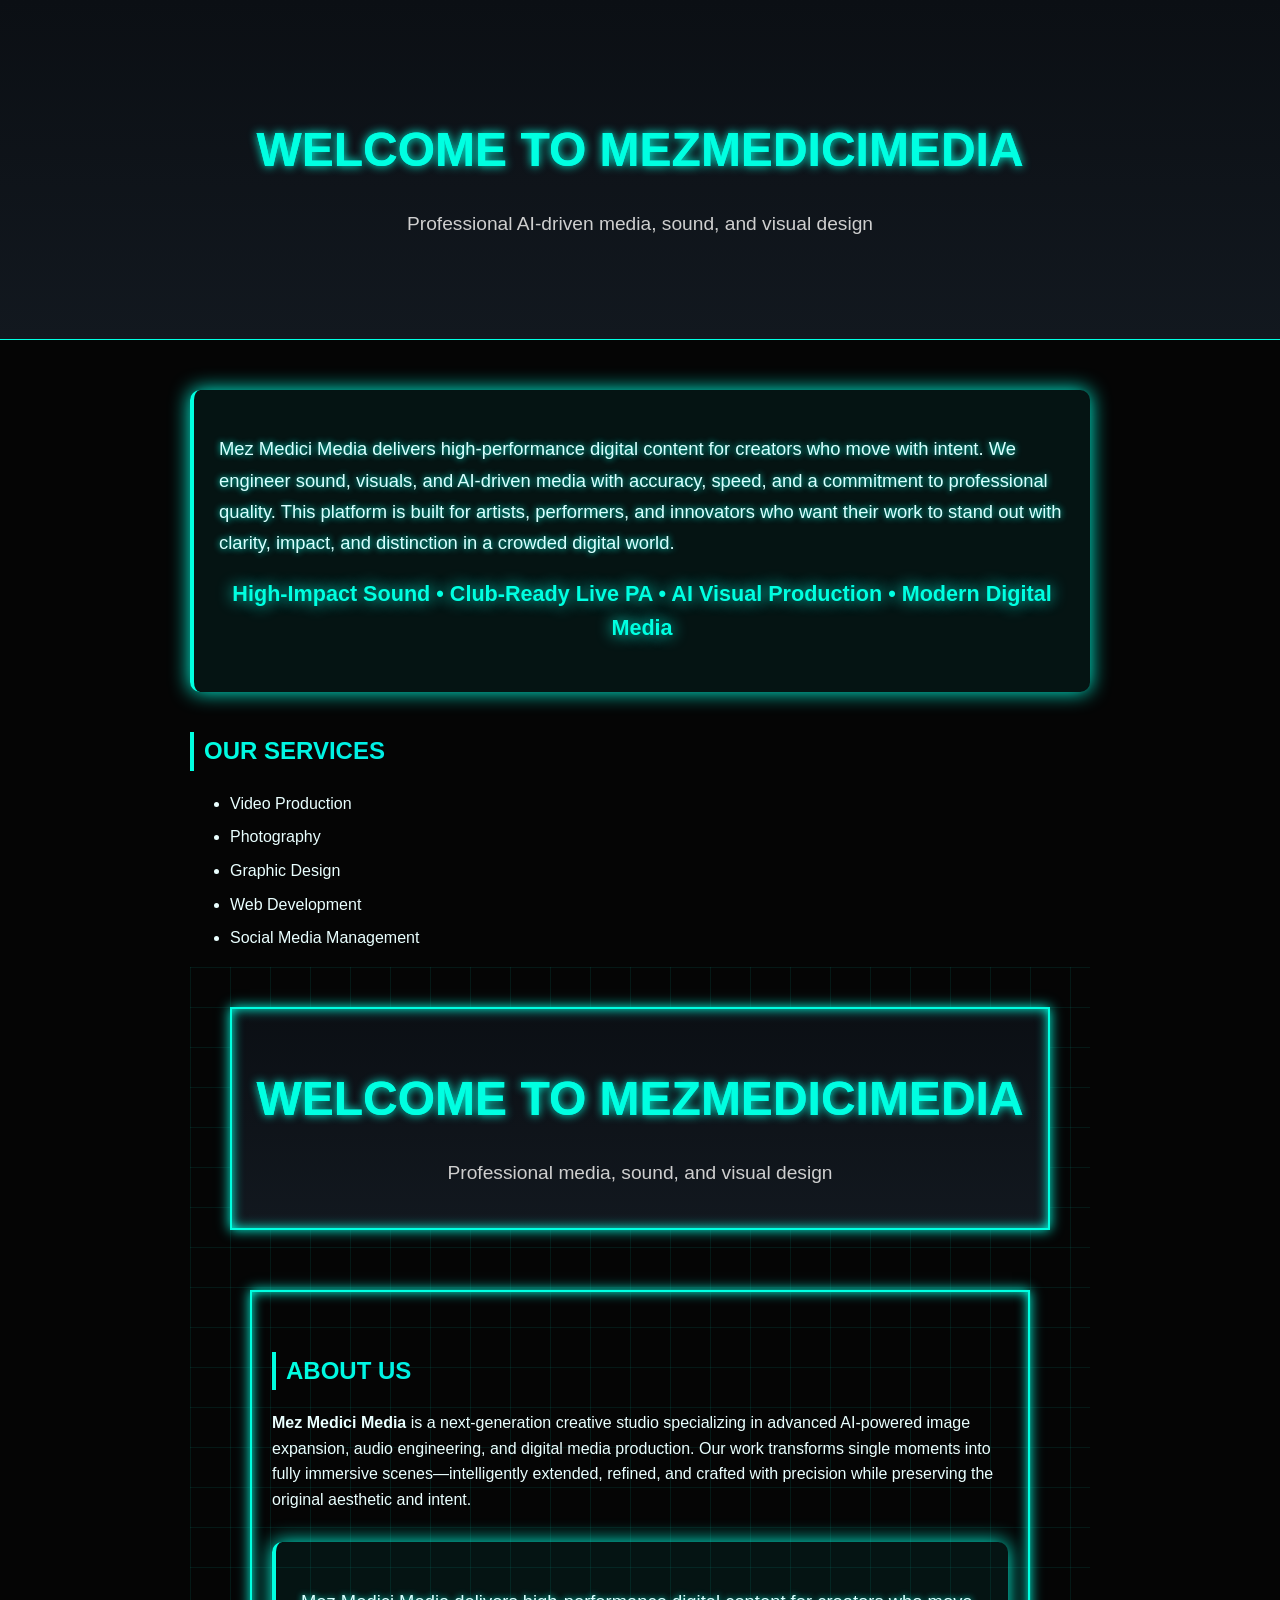
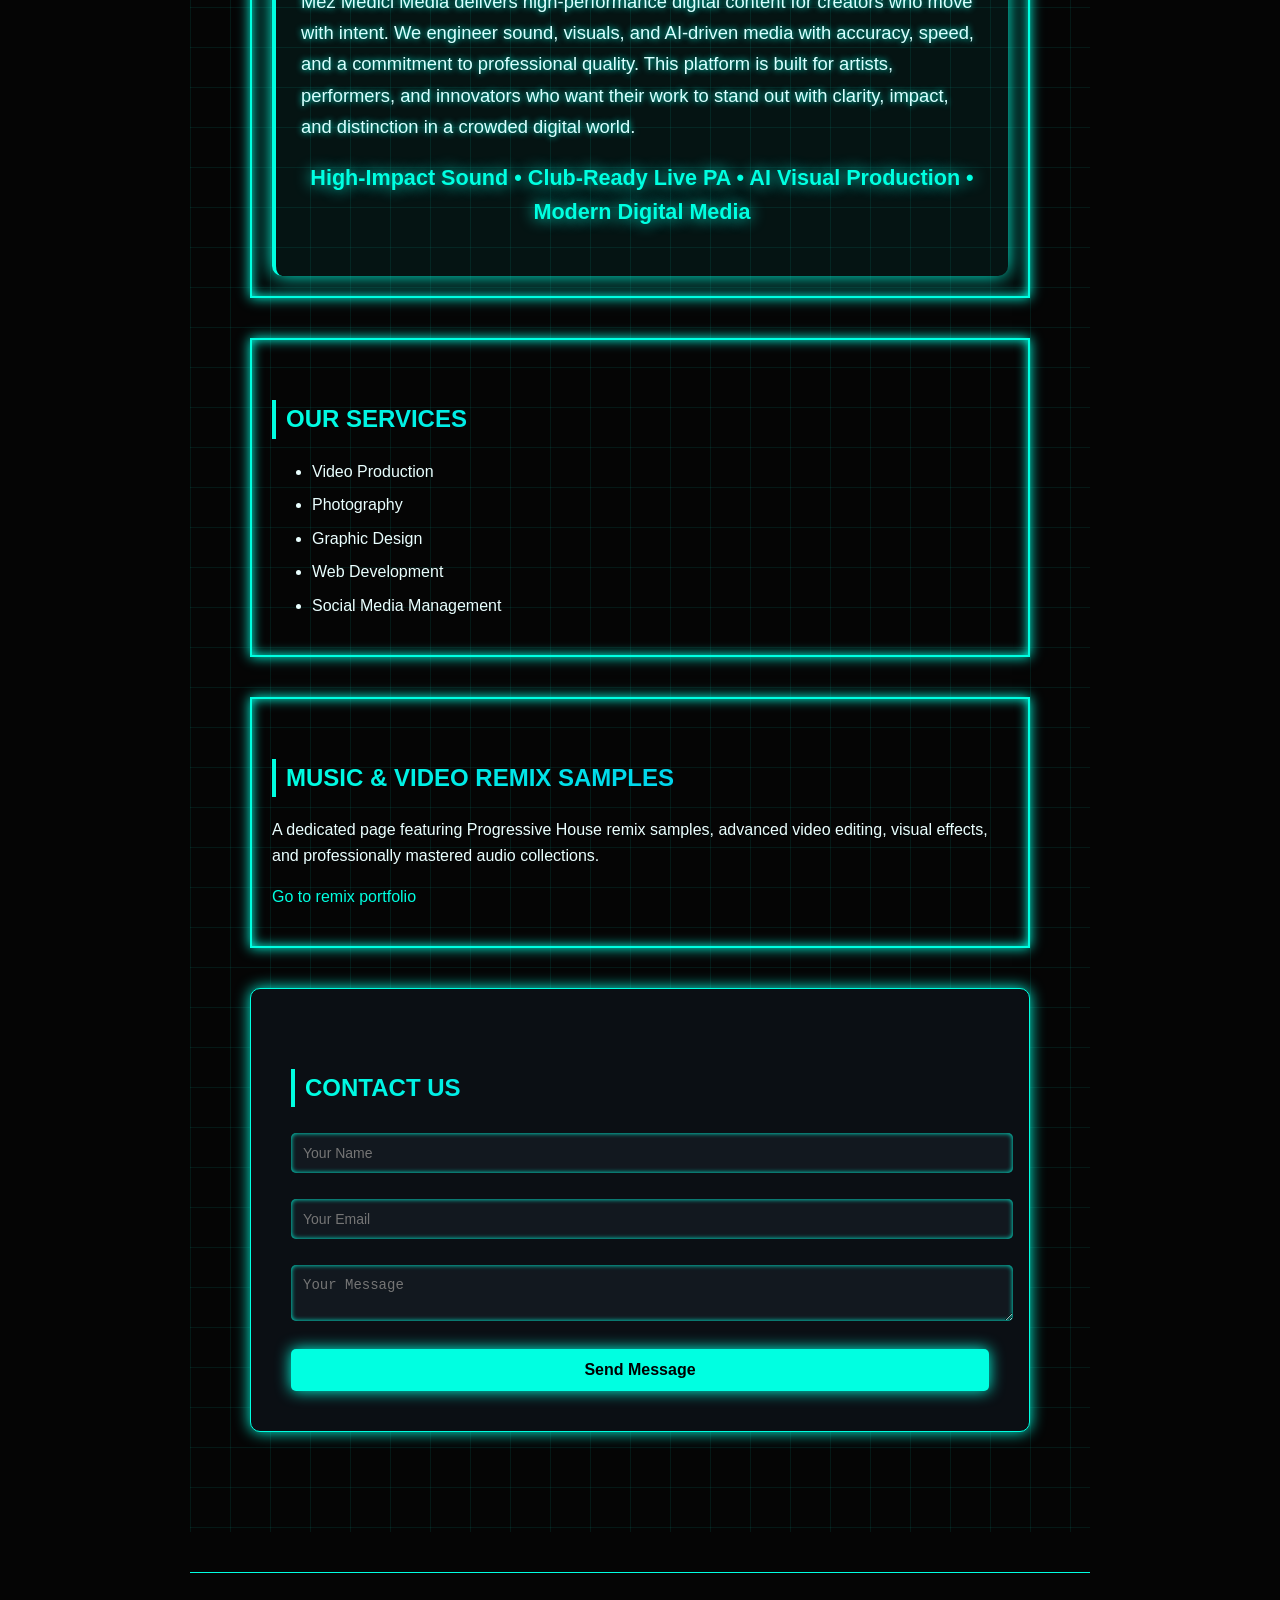
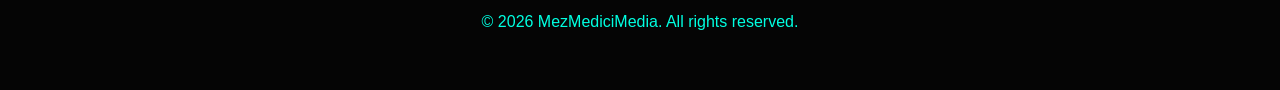
<file: index.html>
<!DOCTYPE html>
<html lang="en">
<head>
  <link rel="stylesheet" href="styles.css">

  <meta charset="UTF-8">
  <meta name="viewport" content="width=device-width, initial-scale=1.0">
  <title>MezMediciMedia - Original Progressive House Music</title>
</head>

<body>

<header>
  <h1>Welcome to MezMediciMedia</h1>
  <p>Professional AI-driven media, sound, and visual design</p>
</header>

<main>

  
    
  
    <section class="seo-intro">
      <p class="seo-text">
        Mez Medici Media delivers high-performance digital content for creators who move with intent. 
        We engineer sound, visuals, and AI-driven media with accuracy, speed, and a commitment to professional quality. 
        This platform is built for artists, performers, and innovators who want their work to stand out with clarity, impact, and distinction in a crowded digital world.
      </p>

      <h3 class="tagline">
        High-Impact Sound • Club-Ready Live PA • AI Visual Production • Modern Digital Media
      </h3>
    </section>
  </section>

  <section id="services">
    <h2>Our Services</h2>
    <ul>
      <li>Video Production</li>
      <li>Photography</li>
      <li>Graphic Design</li>
      <li>Web Development</li>
      <li>Social Media Management</li>
    </ul>
  </section><!DOCTYPE html>
<html lang="en">
<head>
  <meta charset="UTF-8">
  <meta name="viewport" content="width=device-width, initial-scale=1.0">
  <title>MezMediciMedia - Creative Design Media</title>
  <link rel="stylesheet" href="styles.css">

  <style>
    body {
      background: #050505;
      color: #eaffff;
      font-family: 'Segoe UI', sans-serif;
      margin: 0;
      padding: 0;
    }

    /* Neon Grid Background */
    .neon-grid {
      background:
        linear-gradient(90deg, rgba(0,255,225,0.08) 1px, transparent 1px),
        linear-gradient(rgba(0,255,225,0.08) 1px, transparent 1px);
      background-size: 40px 40px;
      padding: 40px;
    }

    /* Animated Neon Headers */
    h1, h2 {
      text-transform: uppercase;
      background: linear-gradient(90deg, #00ffe1, #0088ff, #00ffe1);
      background-size: 300% 100%;
      -webkit-background-clip: text;
      color: transparent;
      animation: headerGlow 6s infinite linear;
      margin-bottom: 20px;
    }

    @keyframes headerGlow {
      0% { background-position: 0% 0%; }
      50% { background-position: 100% 0%; }
      100% { background-position: 0% 0%; }
    }

    /* Neon Boxes */
    .neon-box {
      border: 2px solid #00ffe1;
      box-shadow: 0 0 12px #00ffe1, inset 0 0 12px #00ffe1;
      padding: 20px;
      margin-bottom: 40px;
      animation: neonPulse 3s infinite ease-in-out;
    }

    @keyframes neonPulse {
      0% { box-shadow: 0 0 8px #00ffe1, inset 0 0 4px #00ffe1; }
      50% { box-shadow: 0 0 20px #00ffe1, inset 0 0 10px #00ffe1; }
      100% { box-shadow: 0 0 8px #00ffe1, inset 0 0 4px #00ffe1; }
    }

    /* Tagline */
    .tagline {
      animation: strobePulse 1.8s infinite ease-in-out;
      color: #00ffe1;
      margin-top: 10px;
    }

    @keyframes strobePulse {
      0% { opacity: 1; text-shadow: 0 0 10px #00ffe1; }
      45% { opacity: 0.85; text-shadow: 0 0 25px #00ffe1; }
      50% { opacity: 1; text-shadow: 0 0 40px #00ffe1; }
      55% { opacity: 0.85; text-shadow: 0 0 25px #00ffe1; }
      100% { opacity: 1; text-shadow: 0 0 10px #00ffe1; }
    }

    /* Contact Form */
    form input, form textarea {
      width: 100%;
      padding: 10px;
      margin-bottom: 15px;
      background: #0a0a0a;
      border: 1px solid #00ffe1;
      color: #eaffff;
      box-shadow: 0 0 10px #00ffe1;
    }

    button {
      background: #00ffe1;
      color: #000;
      padding: 10px 20px;
      border: none;
      cursor: pointer;
      font-weight: bold;
      box-shadow: 0 0 15px #00ffe1;
      transition: 0.2s ease;
    }

    button:hover {
      transform: translateY(-2px);
      box-shadow: 0 0 25px #00ffe1;
    }

    footer {
      text-align: center;
      padding: 20px;
      color: #00ffe1;
    }

    #success-popup {
      display: none;
      margin-top: 10px;
      color: #00ffe1;
      text-shadow: 0 0 10px #00ffe1;
    }
  </style>
</head>

<body>

<div class="neon-grid">

  <header class="neon-box">
    <h1>Welcome to MezMediciMedia</h1>
    <p>Professional media, sound, and visual design</p>
  </header>

  <main>

    <section id="about" class="neon-box">
      <h2>About Us</h2>

      <p>
        <b>Mez Medici Media</b> is a next-generation creative studio specializing in advanced AI-powered image expansion, audio engineering, and digital media production. Our work transforms single moments into fully immersive scenes—intelligently extended, refined, and crafted with precision while preserving the original aesthetic and intent.
      </p>

      <section class="seo-intro">
        <p class="seo-text">
          Mez Medici Media delivers high-performance digital content for creators who move with intent.
          We engineer sound, visuals, and AI-driven media with accuracy, speed, and a commitment to professional quality.
          This platform is built for artists, performers, and innovators who want their work to stand out with clarity, impact, and distinction in a crowded digital world.
        </p>

        <h3 class="tagline">
          High-Impact Sound • Club-Ready Live PA • AI Visual Production • Modern Digital Media
        </h3>
      </section>
    </section>

    <section id="services" class="neon-box">
      <h2>Our Services</h2>
      <ul>
        <li>Video Production</li>
        <li>Photography</li>
        <li>Graphic Design</li>
        <li>Web Development</li>
        <li>Social Media Management</li>
      </ul>
    </section>

    <section id="media" class="neon-box">
      <h2>Music & Video Remix Samples</h2>
      <p>
        A dedicated page featuring Progressive House remix samples, advanced video editing, visual effects, and professionally mastered audio collections.
      </p>
      <p><a href="media.html" style="color:#00ffe1;">Go to remix portfolio</a></p>
    </section>

    <section id="contact" class="neon-box">
      <h2>Contact Us</h2>

      <form id="contact-form" action="https://formspree.io/f/xpqokdwb" method="POST">
        <input type="text" name="name" placeholder="Your Name" required>
        <input type="email" name="email" placeholder="Your Email" required>
        <textarea name="message" placeholder="Your Message" required></textarea>
        <button type="submit">Send Message</button>
      </form>

      <div id="success-popup">Message sent successfully!</div>
    </section>

  </main>

</div>

<footer>
  <p>&copy; 2026 MezMediciMedia. All rights reserved.</p>
</footer>

<script>
document.addEventListener("DOMContentLoaded", function () {

  const form = document.getElementById("contact-form");
  const popup = document.getElementById("success-popup");

  form.addEventListener("submit", async function(e) {
    e.preventDefault();

    const data = new FormData(form);

    const response = await fetch(form.action, {
      method: "POST",
      body: data,
      headers: { 'Accept': 'application/json' }
    });

    if (response.ok) {
      popup.style.display = "block";
      form.reset();

      setTimeout(() => {
        popup.style.display = "none";
      }, 3000);
    } else {
      alert("Something went wrong!");
    }
  });

});
</script>

</body>
</html>
</file>
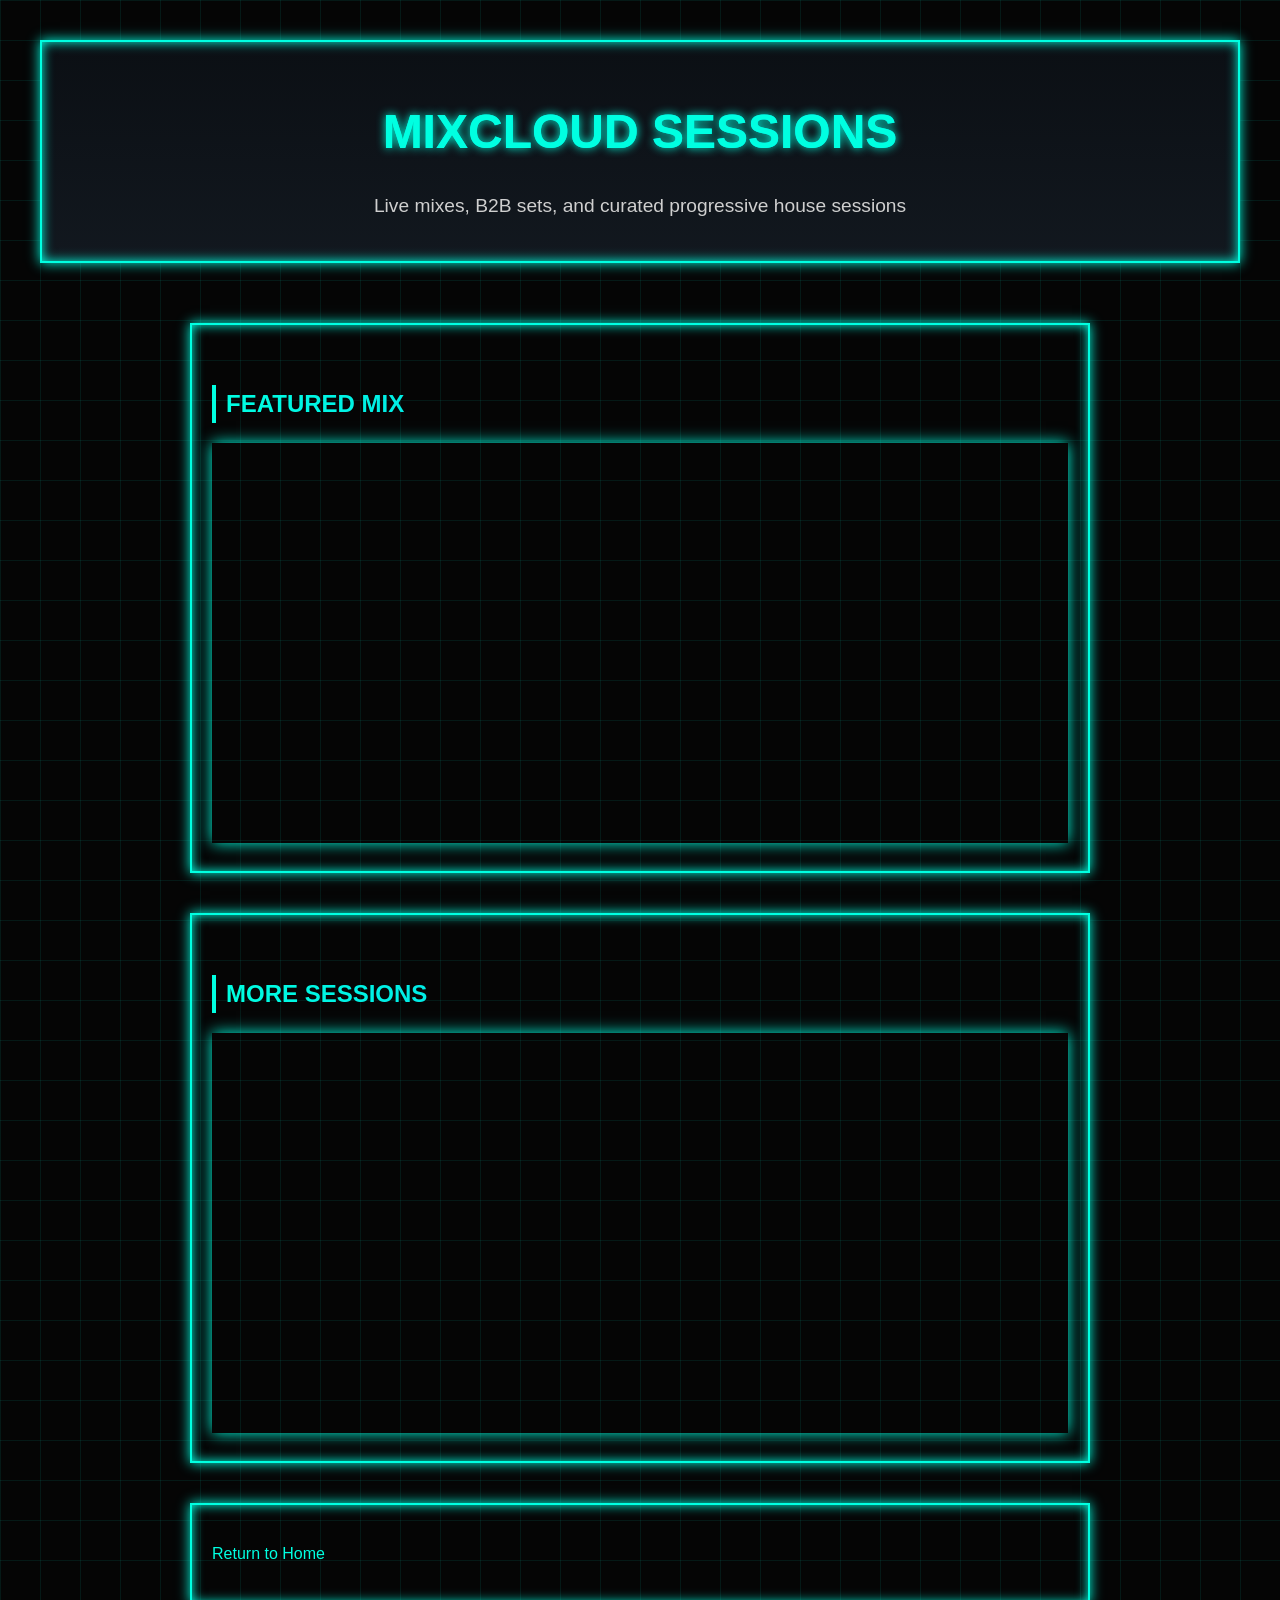
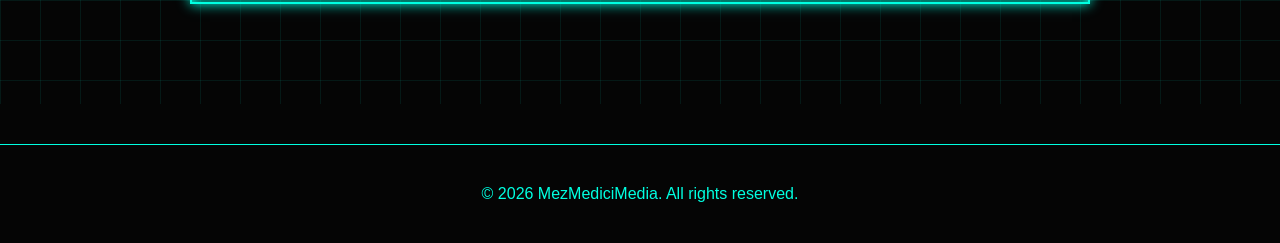
<file: mixcloud.html>
<!DOCTYPE html>
<html lang="en">
<head>
  <meta charset="UTF-8">
  <meta name="viewport" content="width=device-width, initial-scale=1.0">
  <title>Mixcloud Sessions – MezMediciMedia</title>
  <link rel="stylesheet" href="styles.css">

  <style>
    body {
      background: #050505;
      color: #eaffff;
      font-family: 'Segoe UI', sans-serif;
      margin: 0;
      padding: 0;
    }

    .neon-grid {
      background:
        linear-gradient(90deg, rgba(0,255,225,0.08) 1px, transparent 1px),
        linear-gradient(rgba(0,255,225,0.08) 1px, transparent 1px);
      background-size: 40px 40px;
      padding: 40px;
    }

    h1, h2 {
      text-transform: uppercase;
      background: linear-gradient(90deg, #00ffe1, #0088ff, #00ffe1);
      background-size: 300% 100%;
      -webkit-background-clip: text;
      color: transparent;
      animation: headerGlow 6s infinite linear;
      margin-bottom: 20px;
    }

    @keyframes headerGlow {
      0% { background-position: 0% 0%; }
      50% { background-position: 100% 0%; }
      100% { background-position: 0% 0%; }
    }

    .neon-box {
      border: 2px solid #00ffe1;
      box-shadow: 0 0 12px #00ffe1, inset 0 0 12px #00ffe1;
      padding: 20px;
      margin-bottom: 40px;
      animation: neonPulse 3s infinite ease-in-out;
    }

    @keyframes neonPulse {
      0% { box-shadow: 0 0 8px #00ffe1, inset 0 0 4px #00ffe1; }
      50% { box-shadow: 0 0 20px #00ffe1, inset 0 0 10px #00ffe1; }
      100% { box-shadow: 0 0 8px #00ffe1, inset 0 0 4px #00ffe1; }
    }

    iframe {
      width: 100%;
      height: 400px;
      border: none;
      box-shadow: 0 0 15px #00ffe1;
    }

    footer {
      text-align: center;
      padding: 20px;
      color: #00ffe1;
    }
  </style>
</head>

<body>

<div class="neon-grid">

  <header class="neon-box">
    <h1>Mixcloud Sessions</h1>
    <p>Live mixes, B2B sets, and curated progressive house sessions</p>
  </header>

  <main>

    <section class="neon-box">
      <h2>Featured Mix</h2>

      <iframe 
        src="https://player-widget.mixcloud.com/widget/iframe/?feed=%2Fanthonypappa%2Fquivver-anthony-pappa-b2b-controlled-substance-40%2F&utm_medium=share&utm_source=embed&utm_content=show&utm_term=VXNlcjozMDQ1MjA4"
        allow="encrypted-media; fullscreen; autoplay; idle-detection; speaker-selection; web-share;">
      </iframe>
    </section>

    <section class="neon-box">
      <h2>More Sessions</h2>

      <!-- Duplicate this block for more Mixcloud embeds -->
      <iframe 
        src="https://player-widget.mixcloud.com/widget/iframe/?feed=%2Fanthonypappa%2Fquivver-anthony-pappa-b2b-controlled-substance-40%2F"
        allow="encrypted-media; fullscreen; autoplay; idle-detection; speaker-selection; web-share;">
      </iframe>

    </section>

    <section class="neon-box">
      <p><a href="index.html" style="color:#00ffe1;">Return to Home</a></p>
    </section>

  </main>

</div>

<footer>
  <p>&copy; 2026 MezMediciMedia. All rights reserved.</p>
</footer>

</body>
</html>
</file>
<file: styles.css>
/* GLOBAL */
body {
  margin: 0;
  background: #0b0f14;
  color: #ffffff;
  font-family: Arial, sans-serif;
  line-height: 1.6;
}

/* HEADER */
header {
  text-align: center;
  padding: 80px 20px;
  background: linear-gradient(180deg, #0b0f14, #12181f);
  border-bottom: 1px solid #00ffe1;
}

header h1 {
  font-size: 3rem;
  color: #00ffe1;
  text-shadow: 0 0 10px #00ffe1;
}

header p {
  font-size: 1.2rem;
  color: #cfcfcf;
}

/* MAIN LAYOUT */
main {
  max-width: 900px;
  margin: auto;
  padding: 20px;
}

h2 {
  color: #00ffe1;
  border-left: 4px solid #00ffe1;
  padding-left: 10px;
  margin-top: 40px;
}

ul li {
  margin-bottom: 8px;
}

a {
  color: #00ffe1;
  text-decoration: none;
}

a:hover {
  text-shadow: 0 0 8px #00ffe1;
}

/* CONTACT FORM */
#contact {
  background: #0b0f14;
  padding: 40px;
  border-radius: 10px;
  margin-top: 40px;
  box-shadow: 0 0 15px #00ffe1;
  border: 1px solid #00ffe1;
}

#contact input,
#contact textarea {
  width: 100%;
  padding: 12px;
  margin-top: 6px;
  margin-bottom: 20px;
  border: none;
  border-radius: 5px;
  background: #12181f;
  color: #ffffff;
  font-size: 14px;
  box-shadow: inset 0 0 5px #00ffe1;
}

#contact input:focus,
#contact textarea:focus {
  outline: none;
  box-shadow: 0 0 10px #00ffe1;
}

#contact button {
  width: 100%;
  padding: 12px;
  background: #00ffe1;
  color: #000;
  border: none;
  border-radius: 5px;
  font-size: 16px;
  cursor: pointer;
  transition: 0.3s;
}

#contact button:hover {
  background: #00c9b3;
  box-shadow: 0 0 10px #00ffe1;
}

/* SUCCESS POPUP */
#success-popup {
  display: none;
  background: #00ffe1;
  color: #000;
  padding: 15px;
  margin-top: 20px;
  border-radius: 5px;
  text-align: center;
  font-weight: bold;
}

/* FOOTER */
footer {
  text-align: center;
  padding: 20px;
  margin-top: 40px;
  border-top: 1px solid #00ffe1;
  color: #888;
}

/* ========================= */
/*  NEON SEO INTRO BLOCK     */
/* ========================= */

.seo-intro {
  margin-top: 30px;
  padding: 25px;
  border-left: 4px solid #00ffe1;
  background: rgba(0, 255, 225, 0.06);
  box-shadow: 0 0 20px #00ffe1;
  border-radius: 10px;
  animation: fadeIn 1.2s ease-out;
}

.seo-text {
  font-size: 1.15rem;
  color: #d9ffff;
  text-shadow: 0 0 6px #00ffe1;
  line-height: 1.7;
}

.tagline {
  margin-top: 25px;
  text-align: center;
  font-size: 1.35rem;
  color: #00ffe1;
  text-shadow: 0 0 15px #00ffe1;
  font-weight: bold;
  animation: pulseGlow 2.5s infinite ease-in-out;
}

/* ANIMATIONS */
@keyframes fadeIn {
  from { opacity: 0; transform: translateY(20px); }
  to { opacity: 1; transform: translateY(0); }
}

@keyframes pulseGlow {
  0% { text-shadow: 0 0 10px #00ffe1; }
  50% { text-shadow: 0 0 25px #00ffe1; }
  100% { text-shadow: 0 0 10px #00ffe1; }
}

    body {
      margin: 0;
      background: #0b0f14;
      color: #ffffff;
      font-family: Arial, sans-serif;
      line-height: 1.6;
    }

    header {
      text-align: center;
      padding: 80px 20px;
      background: linear-gradient(180deg, #0b0f14, #12181f);
      border-bottom: 1px solid #00ffe1;
    }

    header h1 {
      font-size: 3rem;
      color: #00ffe1;
      text-shadow: 0 0 10px #00ffe1;
    }

    header p {
      font-size: 1.2rem;
      color: #cfcfcf;
    }

    main {
      max-width: 900px;
      margin: auto;
      padding: 20px;
    }

    h2 {
      color: #00ffe1;
      border-left: 4px solid #00ffe1;
      padding-left: 10px;
      margin-top: 40px;
    }

    ul li {
      margin-bottom: 8px;
    }

    a {
      color: #00ffe1;
      text-decoration: none;
    }

    a:hover {
      text-shadow: 0 0 8px #00ffe1;
    }

    /* CONTACT FORM */
    #contact {
      background: #0b0f14;
      padding: 40px;
      border-radius: 10px;
      margin-top: 40px;
      box-shadow: 0 0 15px #00ffe1;
      border: 1px solid #00ffe1;
    }

    #contact input,
    #contact textarea {
      width: 100%;
      padding: 12px;
      margin-top: 6px;
      margin-bottom: 20px;
      border: none;
      border-radius: 5px;
      background: #12181f;
      color: #ffffff;
      font-size: 14px;
      box-shadow: inset 0 0 5px #00ffe1;
    }

    #contact input:focus,
    #contact textarea:focus {
      outline: none;
      box-shadow: 0 0 10px #00ffe1;
    }

    #contact button {
      width: 100%;
      padding: 12px;
      background: #00ffe1;
      color: #000;
      border: none;
      border-radius: 5px;
      font-size: 16px;
      cursor: pointer;
      transition: 0.3s;
    }

    #contact button:hover {
      background: #00c9b3;
      box-shadow: 0 0 10px #00ffe1;
    }

    /* SUCCESS POPUP */
    #success-popup {
      display: none;
      background: #00ffe1;
      color: #000;
      padding: 15px;
      margin-top: 20px;
      border-radius: 5px;
      text-align: center;
      font-weight: bold;
    }

    footer {
      text-align: center;
      padding: 20px;
      margin-top: 40px;
      border-top: 1px solid #00ffe1;
      color: #888;
    }
  .neon-border {
  border: 2px solid #00ffe1;
  box-shadow: 0 0 12px #00ffe1, inset 0 0 12px #00ffe1;
  animation: neonPulse 3s infinite ease-in-out;
}

@keyframes neonPulse {
  0% { box-shadow: 0 0 8px #00ffe1, inset 0 0 4px #00ffe1; }
  50% { box-shadow: 0 0 20px #00ffe1, inset 0 0 10px #00ffe1; }
  100% { box-shadow: 0 0 8px #00ffe1, inset 0 0 4px #00ffe1; }
}
</file>
